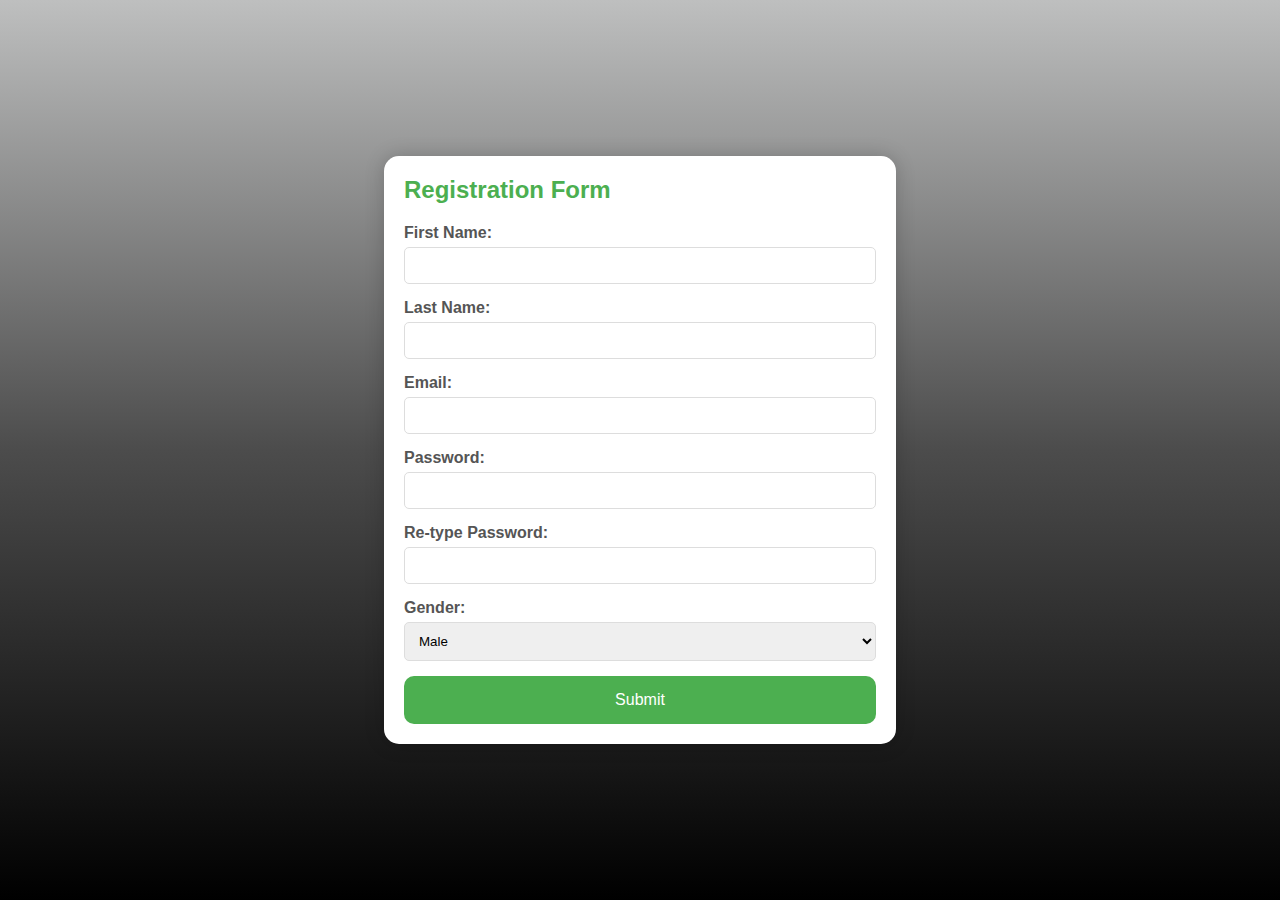
<file: register.html>
<!DOCTYPE html>
<html lang="en">

<head>
	<meta charset="UTF-8" />
	<meta name="viewport" content="width=device-width, initial-scale=1.0" />
	<title>Registration Form</title>
	<link rel="stylesheet" href="register.css">
</head>

<body>
	<div class="main">
		<h2>Registration Form</h2>
		<form action="">
			<label for="first">First Name:</label>
			<input type="text" id="first" name="first" required />

			<label for="last">Last Name:</label>
			<input type="text" id="last" name="last" required />

			<label for="email">Email:</label>
			<input type="email" id="email" name="email" required />

			<label for="password">Password:</label>
			<input type="password" id="password" name="password"
				pattern="^(?=.*\d)(?=.*[a-zA-Z])(?=.*[^a-zA-Z0-9])\S{8,}$" title="Password must contain at least one number, 
						one alphabet, one symbol, and be at 
						least 8 characters long" required />

			<label for="repassword">Re-type Password:</label>
			<input type="password" id="repassword" name="repassword" required />



			<label for="gender">Gender:</label>
			<select id="gender" name="gender" required>
				<option value="male">
					Male
				</option>
				<option value="female">
					Female
				</option>
			</select>

			<button type="submit">
				<a href="index.html">Submit</a>
			</button>
		</form>
	</div>
</body>

</html>
</file>
<file: register.css>
* {
    box-sizing: border-box;
    padding: 0;
    margin: 0;
}

html {
    scroll-behavior: smooth;
}

body {
    background-image: linear-gradient(#bebfbf,
    rgb(76, 76, 76),
    #000000);
    font-family: Georgia, 'Times New Roman', Times, serif;
    font-size: 16px;
}

input,
button {
    border: none;
    outline: none;
}

ul {
    list-style: none;
}

a {
    color: inherit;
    text-decoration: none;
}

body {
    font-family: Arial, sans-serif;
    background-color: #ffffff;
    margin: 0;
    padding: 0;
    display: flex;
    justify-content: center;
    align-items: center;
    height: 100vh;
}

.main {
    background-color: #fff;
    border-radius: 15px;
    box-shadow: 0 0 20px rgba(0, 0, 0, 0.2);
    padding: 20px;
    width: 40%;
}

.main h2 {
    color: #4caf50;
    margin-bottom: 20px;
}

label {
    display: block;
    margin-bottom: 5px;
    color: #555;
    font-weight: bold;
}

input[type="text"],
input[type="email"],
input[type="password"],
select {
    width: 100%;
    margin-bottom: 15px;
    padding: 10px;
    box-sizing: border-box;
    border: 1px solid #ddd;
    border-radius: 5px;
}

button[type="submit"] {
    padding: 15px;
    border-radius: 10px;
    border: none;
    background-color: #4caf50;
    color: white;
    cursor: pointer;
    width: 100%;
    font-size: 16px;
}
</file>
